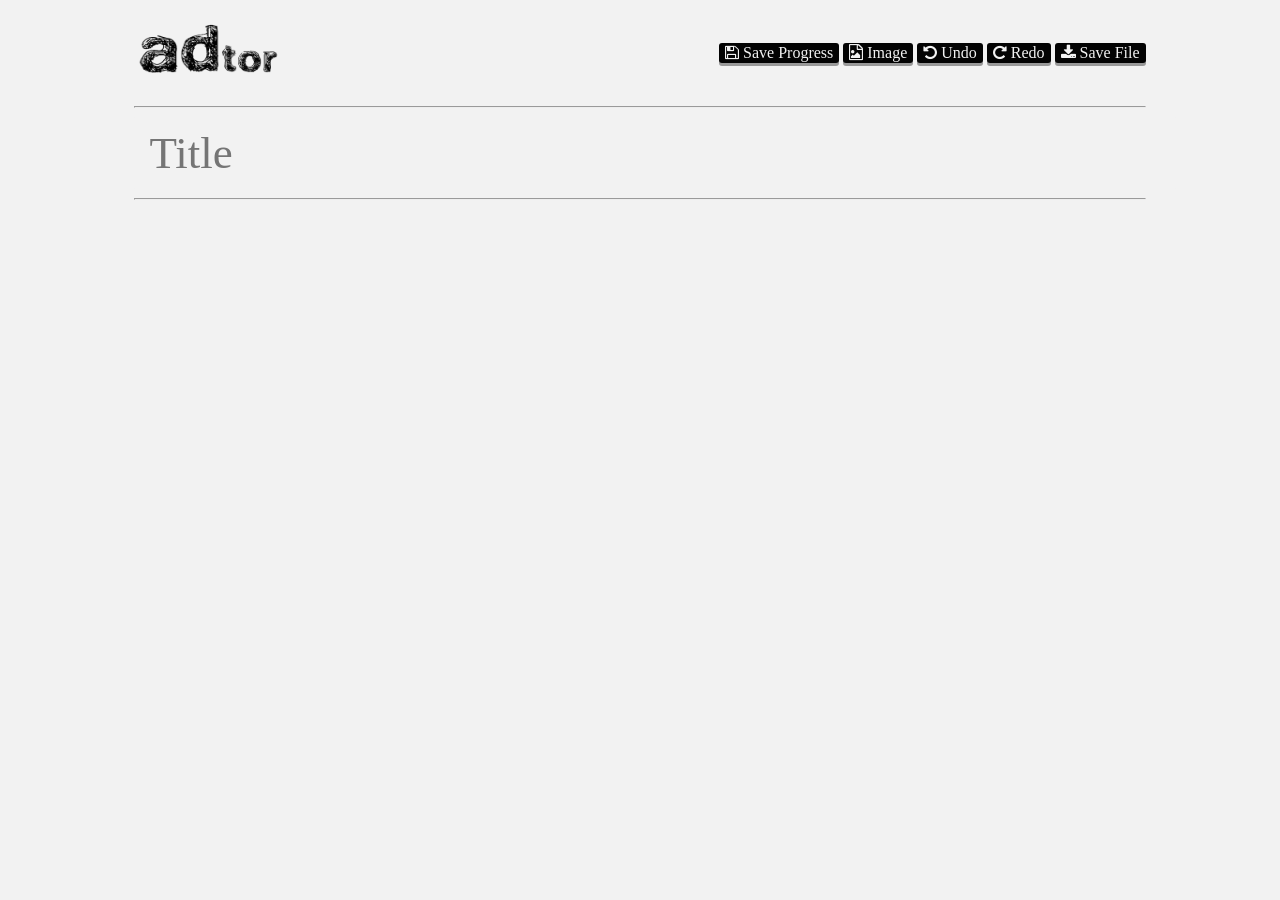
<file: ADtor/index.html>
<!DOCTYPE html>
<html>
  <head>
    <meta charset="utf-8">
    <title>ADtor.js</title>
    <link rel="stylesheet" href="./adtor.css">
    <link rel="stylesheet" href="https://maxcdn.bootstrapcdn.com/font-awesome/4.7.0/css/font-awesome.min.css">
    <link href="https://fonts.googleapis.com/css?family=Slabo+27px" rel="stylesheet">
  </head>
  <body>
    <div class="header group">
      <div class="logo lefter">
        <img src="./adtorlogo.png" alt="">
      </div>
      <div class="buttons righter">
        <button type="button" name="button" onclick="saveData();"><i class="fa fa-floppy-o" aria-hidden="true"> Save Progress</i></button>
        <button type="button" name="image" onclick="getImage();"><i class="fa fa-file-image-o" aria-hidden="true"> Image</i></button>
        <button type="button" name='undo' id="undo"><i class="fa fa-undo" aria-hidden="true"> Undo</i></button>
        <button type="button" name="redo" id="redo"><i class="fa fa-repeat" aria-hidden="true"> Redo</i></button>
        <button type="button" name="savefile" id="filesave"><i class="fa fa-download" aria-hidden="true"> Save File</i></button>
      </div>
    </div>
    <div class="bdy" id="bdy">
      <hr>
      <div class="title">
        <input type="text" id="title" name="title" value="" placeholder="Title"><hr>
      </div>
    </div>



    <script type="text/javascript" src="adtor.js">

    </script>
  </body>
</html>
</file>
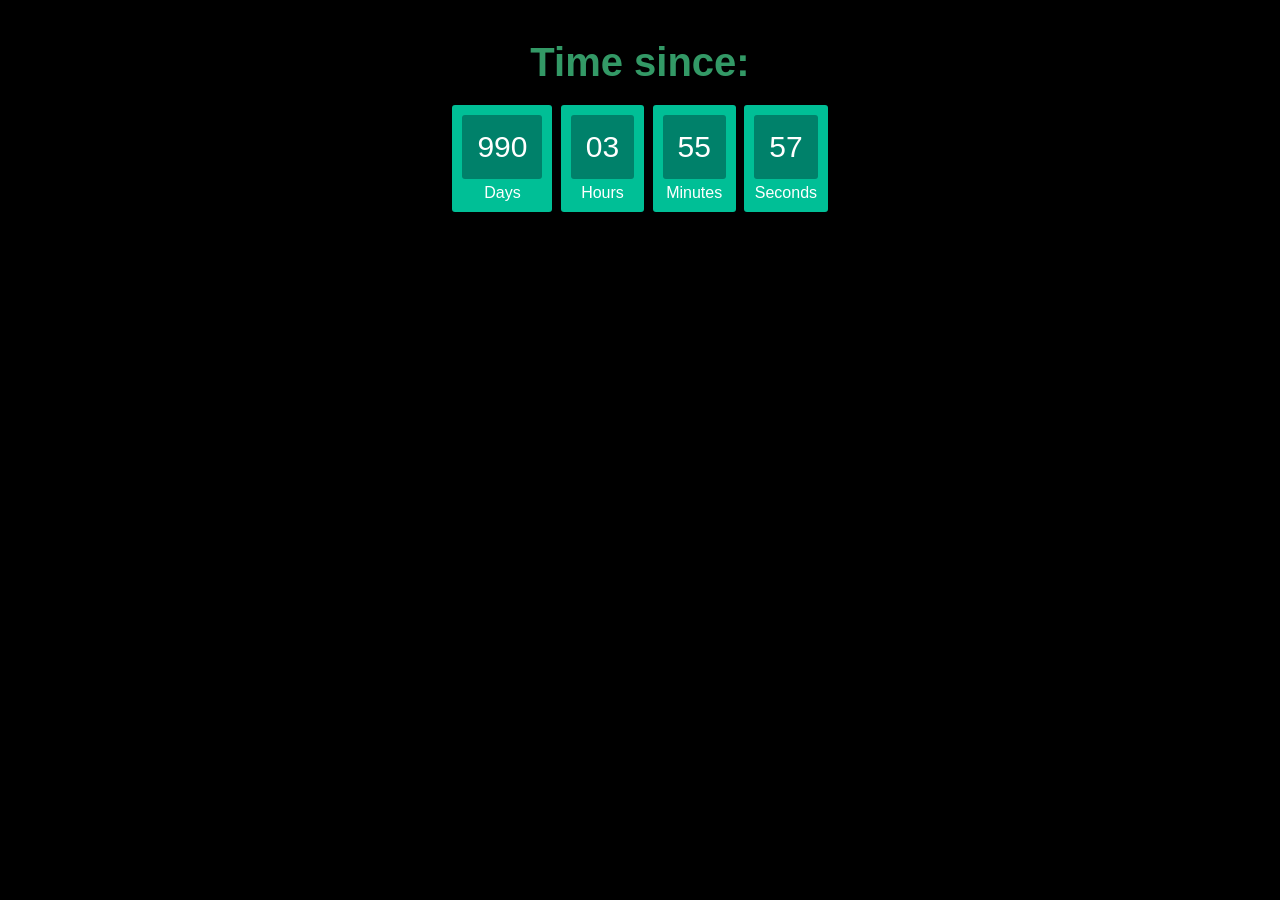
<file: countdown/index.html>
<!DOCTYPE html>
<html>
<head>
<title>Countup</title>
</head>
<link rel="stylesheet" type="text/css" href="index.css">
<body>

<h1><b><span id="title">Time since:</span></b></h1>
<div id="clockdiv">
  <div id="daysshow">
    <span class="days"></span>
    <div class="smalltext">Days</div>
  </div>
  <div id="hoursshow">
    <span class="hours"></span>
    <div class="smalltext">Hours</div>
  </div>
  <div id="minutesshow">
    <span class="minutes"></span>
    <div class="smalltext">Minutes</div>
  </div>
  <div id="secondsshow">
    <span class="seconds"></span>
    <div class="smalltext">Seconds</div>
  </div>
</div>

<!-- <h1><b><span id="message">Fast forward the clocks please! 😫 🆘 🆘</span></b></h1><br> -->
<!-- <div class="group">
  <div class="left predanuj">
      <ul>
        <li>Anuj's Predicted XI</li>
        <li>David De Gea</li>
        <li>Aaron Wan Bissaka</li>
        <li>Victor Lindelof</li>
        <li>Harry Maguire</li>
        <li>Luke Shaw</li>
        <li>Fred</li>
        <li>Paul Pogba</li>
        <li>Adrien Rabiot</li>
        <li>Bruno Fernandes</li>
        <li>Marcus Rashford</li>
        <li>Daniel James</li>
      </ul>
  </div>
  <div class="right predad">
    <ul>
      <li>AD's Predicted XI</li>
      <li>David De Gea</li>
      <li>Diogo Dalot</li>
      <li>Victor Lindelof</li>
      <li>Harry Maguire</li>
      <li>Luke Shaw</li>
      <li>Fred</li>
      <li>Paul Pogba</li>
      <li>Scott McTominay</li>
      <li>Jesse Lingard</li>
      <li>Marcus Rashford</li>
      <li>Daniel James</li>
    </ul>
  </div>
</div> -->
</body>
<script type="text/javascript" src="index.js"></script>
</html>
</file>
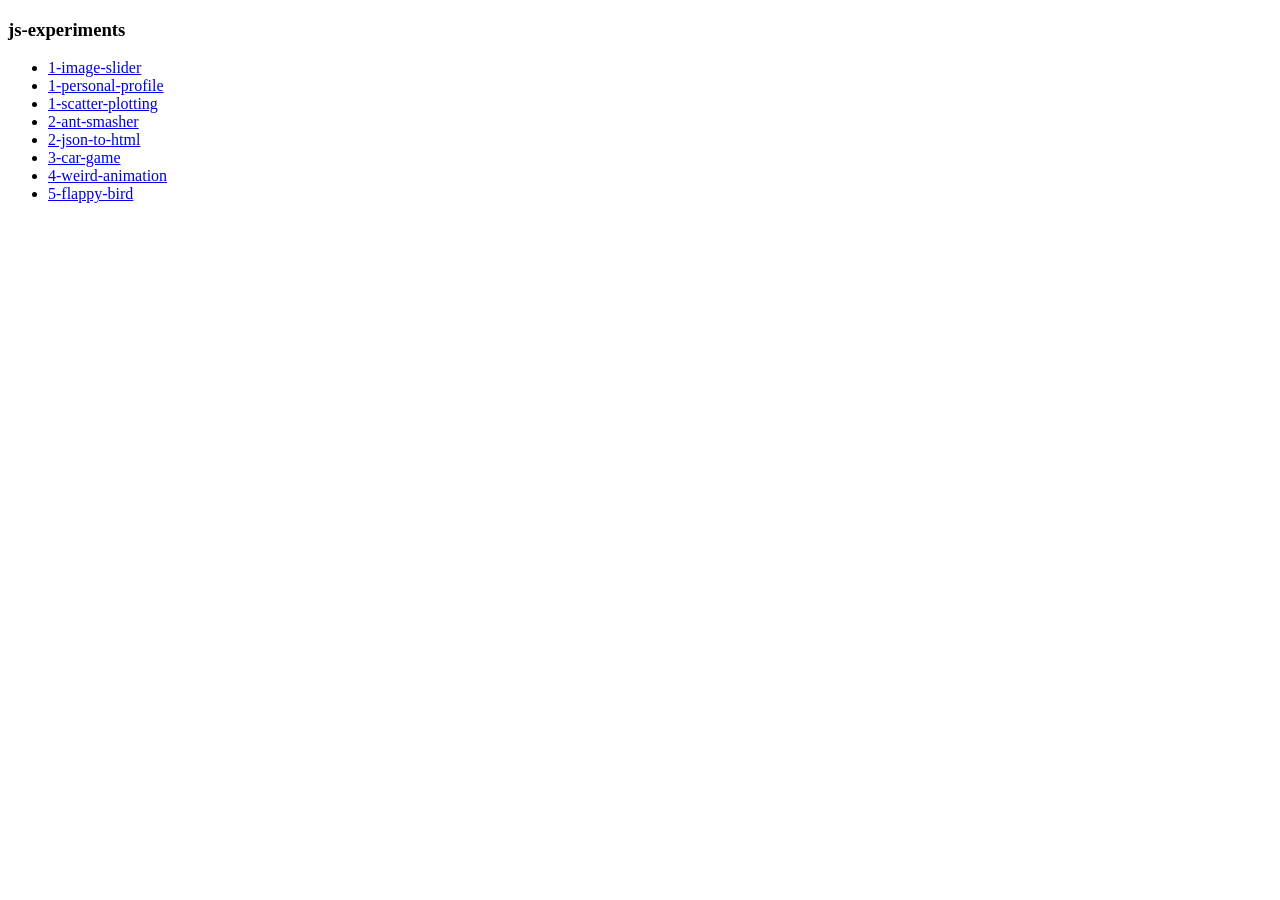
<file: js-experiments/index.html>
<!DOCTYPE html>
<html>
  <head>
    <meta charset="utf-8">
    <title>js-experiments</title>
  </head>
  <body>
    <h3>js-experiments</h3>
    <ul>
      <li>
        <a href="https://dahalad.github.io/js-experiments/1-image-slider/" target="_blank">1-image-slider</a>
      </li>
      <li>
        <a href="https://dahalad.github.io/js-experiments/1-personal-profile/" target="_blank">1-personal-profile</a>
      </li>
      <li>
        <a href="https://dahalad.github.io/js-experiments/1-scatter-plotting/" target="_blank">1-scatter-plotting</a>
      </li>
      <li>
        <a href="https://dahalad.github.io/js-experiments/2-ant-smasher/" target="_blank">2-ant-smasher</a>
      </li>
      <li>
        <a href="https://dahalad.github.io/js-experiments/2-json-to-html/" target="_blank">2-json-to-html</a>
      </li>
      <li>
        <a href="https://dahalad.github.io/js-experiments/3-car-game/" target="_blank">3-car-game</a>
      </li>
      <li>
        <a href="https://dahalad.github.io/js-experiments/4-weird-animation/" target="_blank">4-weird-animation</a>
      </li>
      <li>
        <a href="https://dahalad.github.io/js-experiments/5-flappy-bird/" target="_blank">5-flappy-bird</a>
      </li>
    </ul>
  </body>
</html>
</file>
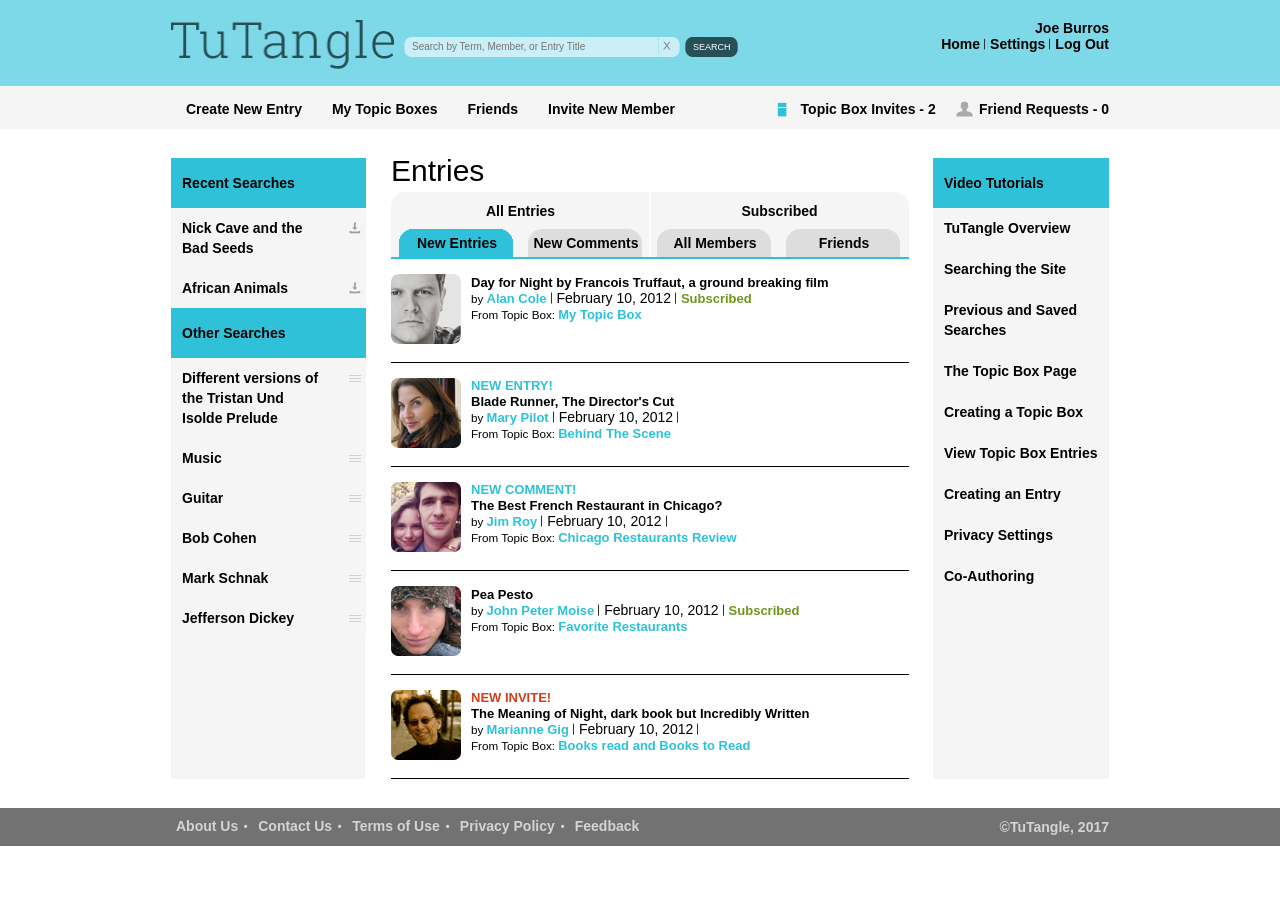
<file: html/assignment1/index.html>
<!DOCTYPE html>
<html>
<head>
	<meta charset="UTF-8">
	<link rel="stylesheet" type="text/css" href="css/reset.css">
	<link rel="stylesheet" type="text/css" href="css/layout.css">
	<link rel="stylesheet" type="text/css" href="css/style.css">
	<title>TuTangle</title>
</head>
<body>
	<!-- Page Wrapper -->
	<div class="page-wrapper">
		<div class="header">
			<!-- Header Top -->
			<div class="header-top">
				<div class="header-top-wrapper group">
					<!-- Logo and Search Area -->
					<div class="lefter">
						<img class="logo lefter" src="./images/logo.png" alt="" title="">
						<form class="forms lefter">
							<div class="search-input">
								<input type="text" placeholder="Search by Term, Member, or Entry Title">
								<span> <a href="#"><img src="images/close.png" alt="" title=""></a> </span>
							</div>
							<div class="search-button">
								<a href="#">SEARCH</a>
							</div>
						</form>
					</div>
					<!-- User Options Area -->
					<div class=" header-right righter">
						<div class="user-name">Joe Burros</div>
						<ul>
							<li><a href="#">Home</a></li>
							<li><a href="#">Settings</a></li>
							<li><a href="#">Log Out</a></li>
						</ul>
					</div>
				</div>
			</div>
			<!-- Header Bottom -->
			<div class="header-bottom">
				<div class="header-bottom-wrapper group">
					<div class="header-menu lefter">
						<ul>
							<li><a href="#">Create New Entry</a></li>
							<li><a href="#">My Topic Boxes</a></li>
							<li><a href="#">Friends</a></li>
							<li><a href="#">Invite New Member</a></li>
						</ul>
					</div>
					<div class="user-menu righter">
						<ul>
							<li><a href="#"><span class="tbi tbi-active">&nbsp;&nbsp;&nbsp;&nbsp;&nbsp;</span> Topic Box Invites - <span class="tbi-number">2</span></a></li>
							<li><a href="#"><span class="fr">&nbsp;&nbsp;&nbsp;&nbsp;&nbsp;</span> Friend Requests - <span class="fr-number">0</span></a></li>
						</ul>
					</div>
				</div>
			</div>
		</div>

		<!-- Body/Main Content -->

		<div class="main-content">
			<div class="col3-layout group">
				<!-- Leftmost Column -->
				<div class="leftmost-col lefter">
					<!-- Recent Searches Block -->
					<div class="block">
						<div class="block-title">Recent Searches</div>
						<ul>
							<li class="group">
								<span class="block-item lefter"><a href="#">Nick Cave and the Bad Seeds</a></span>
								<span class="download righter"><a href="#">&nbsp;&nbsp;</a></span>
							</li>
							<li class="group">
								<span class="block-item lefter">
									<a href="#">African Animals</a>
								</span>
								<span class="download righter">
									<a href="#">&nbsp;&nbsp;</a>
								</span>
							</li>
						</ul>
					</div>
					<!-- Other Searches Block -->
					<div class="block">
						<div class="block-title">Other Searches</div>
						<ul>
							<li class="group">
								<span class="block-item lefter">
									<a href="#">Different versions of the Tristan Und Isolde Prelude</a>
								</span>
								<span class="burger righter">
									<a href="#">&nbsp;&nbsp;</a>
								</span>
							</li>
							<li class="group">
								<span class="block-item lefter">
									<a href="#">Music</a>
								</span>
								<span class="burger righter">
									<a href="#">&nbsp;&nbsp;</a>
								</span>
							</li>
							<li class="group">
								<span class="block-item lefter">
									<a href="#">Guitar</a>
								</span>
								<span class="burger righter">
									<a href="#">&nbsp;&nbsp;</a>
								</span>
							</li>
							<li class="group">
								<span class="block-item lefter">
									<a href="#">Bob Cohen</a>
								</span>
								<span class="burger righter">
									<a href="#">&nbsp;&nbsp;</a>
								</span>
							</li>
							<li class="group">
								<span class="block-item lefter">
									<a href="#">Mark Schnak</a>
								</span>
								<span class="burger righter">
									<a href="#">&nbsp;&nbsp;</a>
								</span>
							</li>
							<li class="group">
								<span class="block-item lefter">
									<a href="#">Jefferson Dickey</a>
								</span>
								<span class="burger righter">
									<a href="#">&nbsp;&nbsp;</a>
								</span>
							</li>
						</ul>
					</div>
				</div>

				<!-- Middle Column and Rightmost Columns -->
				<div class="middleright-col-wrapper righter">
					<!-- Middle Column -->
					<div class="middle-col lefter">
						<div class="entries-heading">Entries</div>
						<!-- Tabs Menu Headers -->
						<div class="entries-tabs">
							<div class="tab group">
								<span class="tab-title lefter">
									All Entries
								</span>
								<span class="tab-title righter">
									Subscribed
								</span>
							</div>
							<div class="tab-menu">
								<ul>
									<li class="tab-menu-active"><a href="#">New Entries</a></li>
									<li><a href="#">New Comments</a></li>
									<li><a href="#">All Members</a></li>
									<li><a href="#">Friends</a></li>
								</ul>
							</div>
						</div>

						<!-- Entry Lists -->
						<div class="entry group">
							<div class="photo lefter">
								<img src="./images/entry-list1.png" alt="" title="">
							</div>
							<ul class="lefter">
								<li><span class="tag"></span></li>
								<li><span class="invite"></span></li>
								<li><h2><a href="#">Day for Night by Francois Truffaut, a ground breaking film</a></h2></li>
								<li>
									<ul class="group">
										<li>by <span class="user"><a href="#">Alan Cole</a></span></li>
										<li><span class="date">February 10, 2012</span></li>
										<li><span class="subscribed"><a href="#">Subscribed</a></span></li>
									</ul>
								</li>
								<li>From Topic Box: <span class="topic-box"><a href="#">My Topic Box</a></span></li>
							</ul>
						</div>
						<div class="entry group">
							<div class="photo lefter">
								<img src="./images/entry-list2.png" alt="" title="">
							</div>
							<ul class="lefter">
								<li><span class="tag">NEW ENTRY!</span></li>
								<li><span class="invite"></span></li>
								<li><h2><a href="#">Blade Runner, The Director's Cut</a></h2></li>
								<li>
									<ul class="group">
										<li>by <span class="user"><a href="#">Mary Pilot</a></span></li>
										<li><span class="date">February 10, 2012</span></li>
										<li><span class="subscribed"><a href="#"></a></span></li>
									</ul>
								</li>
								<li>From Topic Box: <span class="topic-box"><a href="#">Behind The Scene</a></span></li>
							</ul>
						</div>
						<div class="entry group">
							<div class="photo lefter">
								<img src="./images/entry-list3.png" alt="" title="">
							</div>
							<ul class="lefter">
								<li><span class="tag">NEW COMMENT!</span></li>
								<li><span class="invite"></span></li>
								<li><h2><a href="#">The Best French Restaurant in Chicago?</a></h2></li>
								<li class="group">
									<ul class="group">
										<li>by <span class="user"><a href="#">Jim Roy</a></span></li>
										<li><span class="date">February 10, 2012</span></li>
										<li><span class="subscribed"><a href="#"></a></span></li>
									</ul>
								</li>
								<li>From Topic Box: <span class="topic-box"><a href="#">Chicago Restaurants Review</a></span></li>
							</ul>
						</div>
						<div class="entry group">
							<div class="photo lefter">
								<img src="./images/entry-list5.png" alt="" title="">
							</div>
							<ul class="lefter">
								<li><span class="tag"></span></li>
								<li><span class="invite"></span></li>
								<li><h2><a href="#">Pea Pesto</a></h2></li>
								<li>
									<ul class="group">
										<li>by <span class="user"><a href="#">John Peter Moise</a></span></li>
										<li><span class="date">February 10, 2012</span></li>
										<li><span class="subscribed"><a href="#">Subscribed</a></span></li>
									</ul>
								</li>
								<li>From Topic Box: <span class="topic-box"><a href="#">Favorite Restaurants</a></span></li>
							</ul>
						</div>
						<div class="entry group">
							<div class="photo lefter">
								<img src="./images/entry-list4.png" alt="" title="">
							</div>
							<ul class="lefter">
								<li><span class="tag"></span></li>
								<li><span class="invite">NEW INVITE!</span></li>
								<li><h2><a href="#">The Meaning of Night, dark book but Incredibly Written</a></h2></li>
								<li>
									<ul class="group">
										<li>by <span class="user"><a href="#">Marianne Gig</a></span></li>
										<li><span class="date">February 10, 2012</span></li>
										<li><span class="subscribed"><a href="#"></a></span></li>
									</ul>
								</li>
								<li>From Topic Box: <span class="topic-box"><a href="#">Books read and Books to Read</a></span></li>
							</ul>
						</div>
					</div>

					<!-- Rightmost Colums -->
					<div class="rightmost-col righter">
						<div class="rblock">
							<div class="rblock-title">Video Tutorials</div>
							<ul>
								<li><span class="rblock-item"><a href="#">TuTangle Overview</a></span></li>
								<li><span class="rblock-item"><a href="#">Searching the Site</a></span></li>
								<li><span class="rblock-item"><a href="#">Previous and Saved Searches</a></span></li>
								<li><span class="rblock-item"><a href="#">The Topic Box Page</a></span></li>
								<li><span class="rblock-item"><a href="#">Creating a Topic Box</a></span></li>
								<li><span class="rblock-item"><a href="#">View Topic Box Entries</a></span></li>
								<li><span class="rblock-item"><a href="#">Creating an Entry</a></span></li>
								<li><span class="rblock-item"><a href="#">Privacy Settings</a></span></li>
								<li><span class="rblock-item"><a href="#">Co-Authoring</a></span></li>
							</ul>
						</div>
					</div>
				</div>
			</div>
		</div>

		<!-- Footer Content -->
		<div class="footer">
			<div class="footer-wrapper group">
				<ul class="lefter">
					<li><a href="#">About Us</a></li>
					<li><a href="#">Contact Us</a></li>
					<li><a href="#">Terms of Use</a></li>
					<li><a href="#">Privacy Policy</a></li>
					<li><a href="#">Feedback</a></li>
				</ul>
				<span class="copyright righter">&copy;TuTangle, 2017</span>
			</div>
		</div>
	</div>
</body>
</html>
</file>
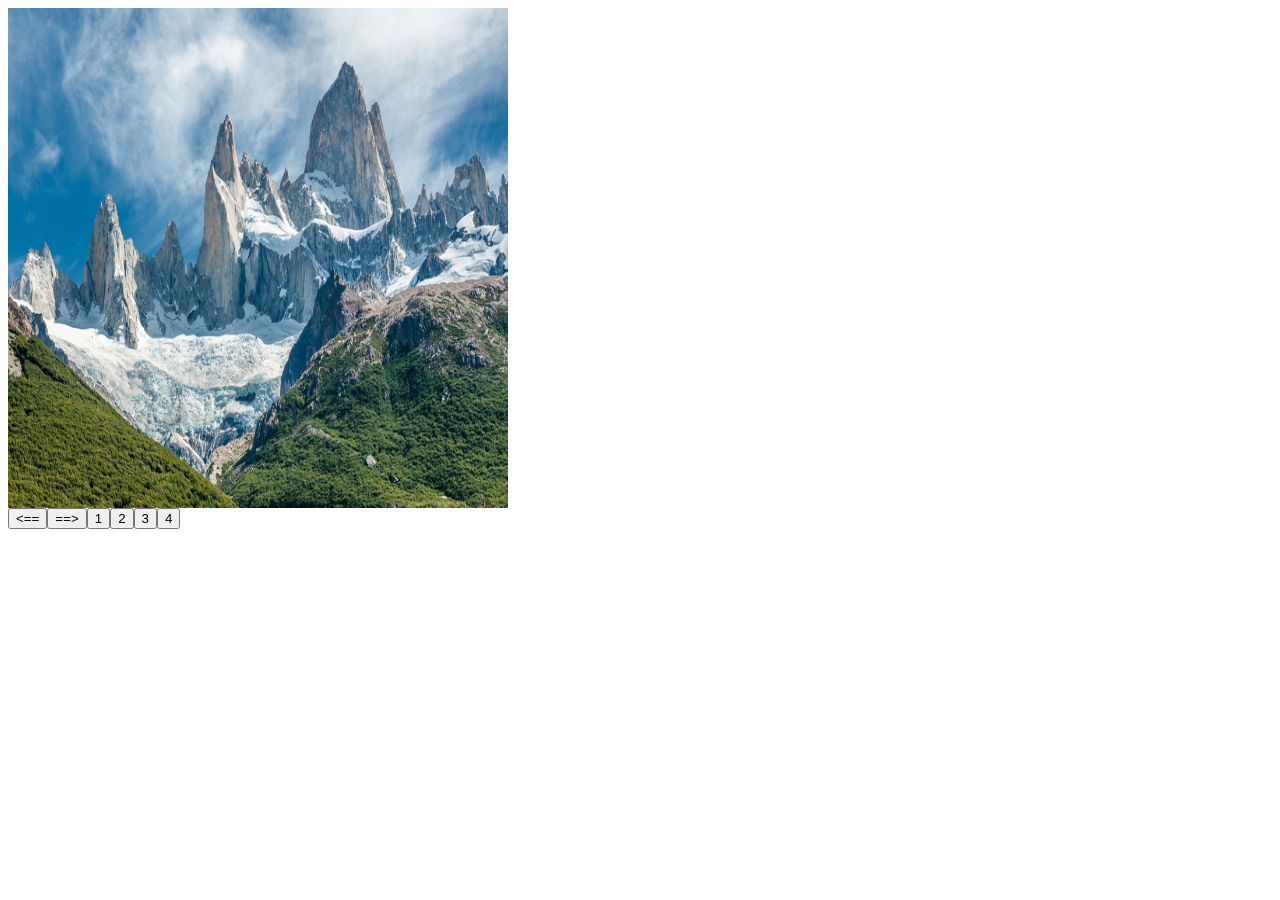
<file: js-experiments/1-image-slider/index.html>
<html>
  <head>
    <meta charset="utf-8">
    <title>1-image-slider</title>
  </head>
  <body>
    <div class="" id="main-wrapper">

    </div>
    <script type="text/javascript" src="1-image-slider.js"></script>
  </body>
</html>
</file>
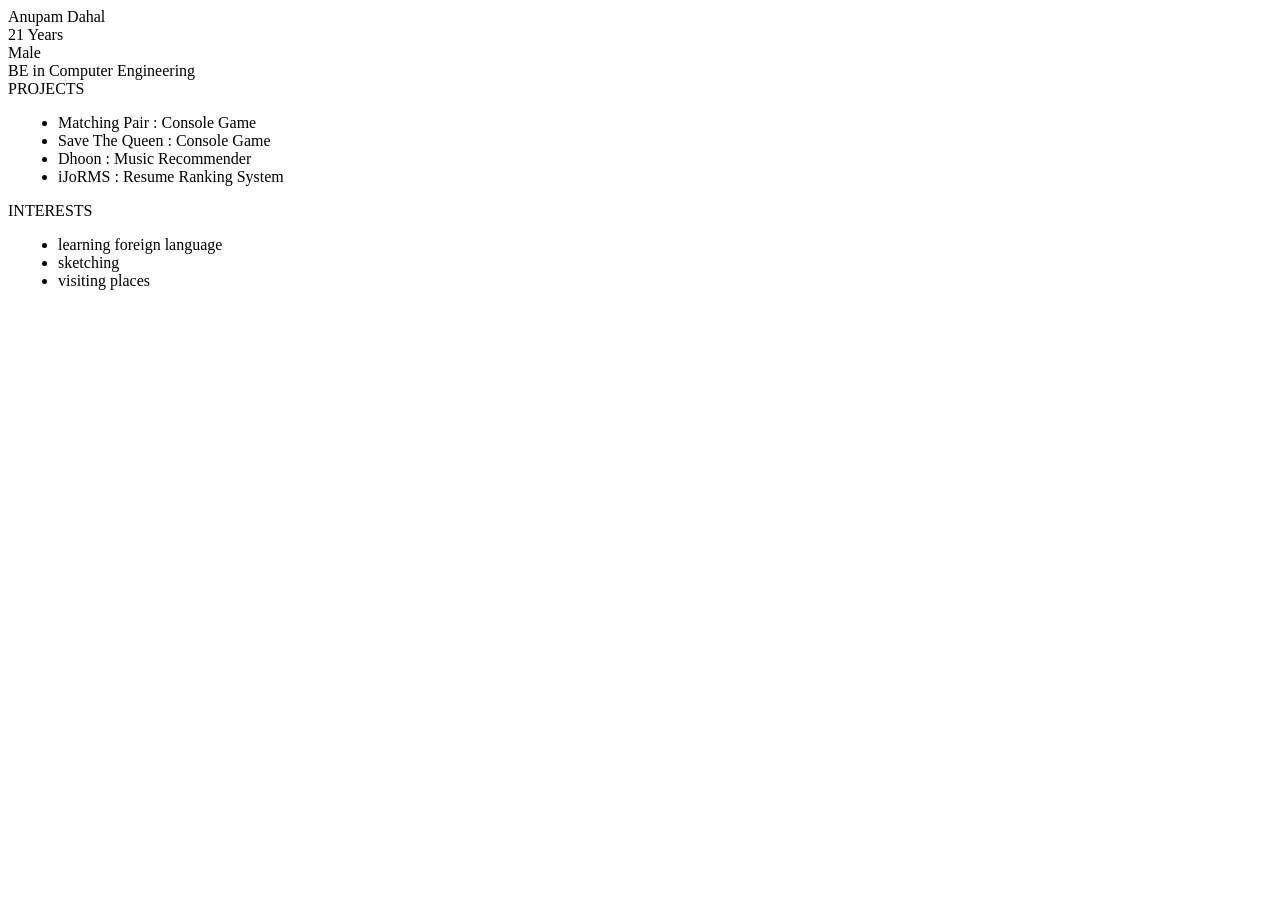
<file: js-experiments/1-personal-profile/index.html>
<!DOCTYPE html>
<html>
  <head>
    <meta charset="utf-8">
    <title>1-personal-profile</title>
  </head>
  <body>
    <div class="" id="main-wrapper">

    </div>
    <script type="text/javascript" src="1-personal-profile.js"></script>
  </body>
</html>
</file>
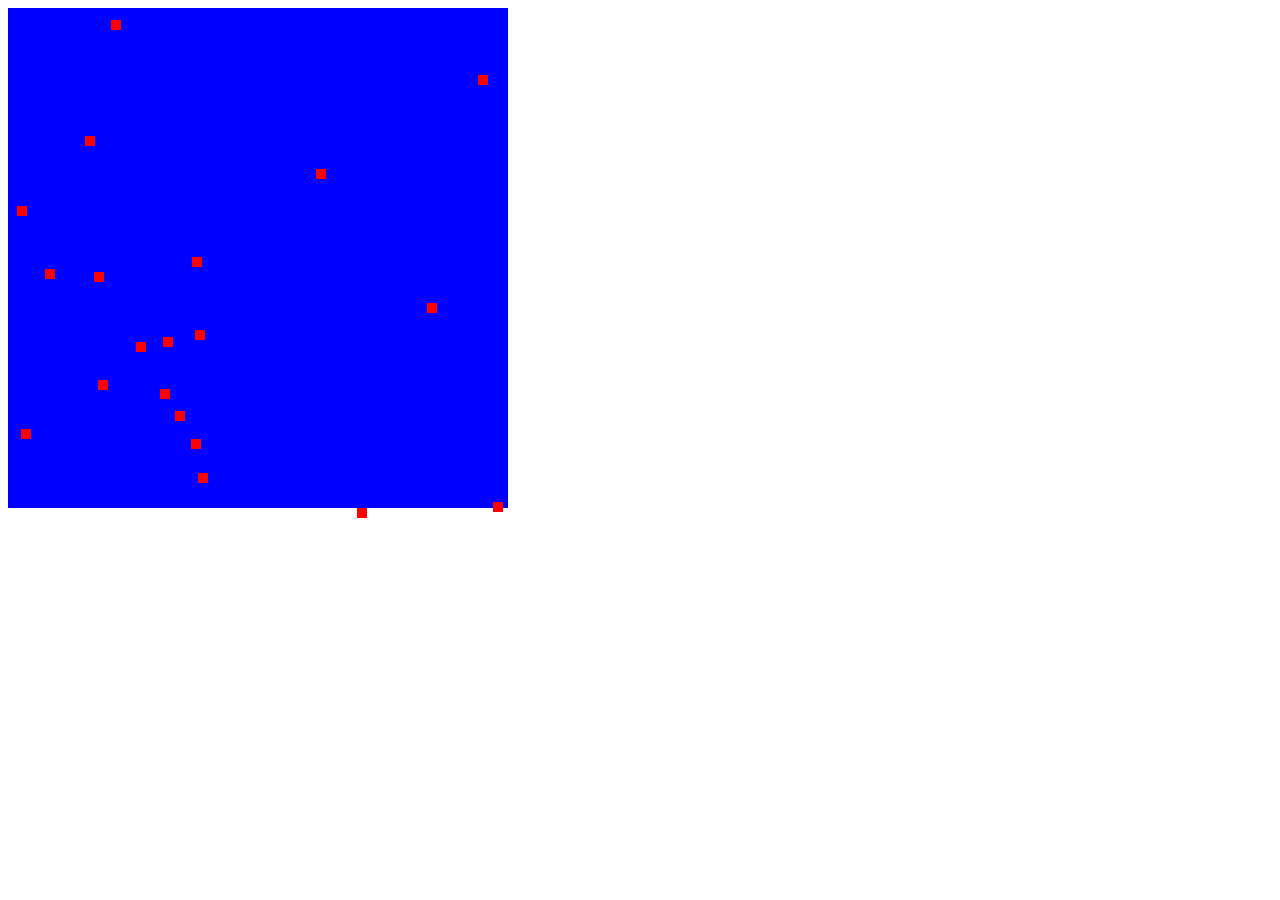
<file: js-experiments/1-scatter-plotting/index.html>
<!DOCTYPE html>
<html>
  <head>
    <meta charset="utf-8">
    <title>1-scatter-plotting</title>
  </head>
  <body>
    <div class="" id="main-wrapper">

    </div>
    <script type="text/javascript" src="1-scatter-plotting.js"></script>
  </body>
</html>
</file>
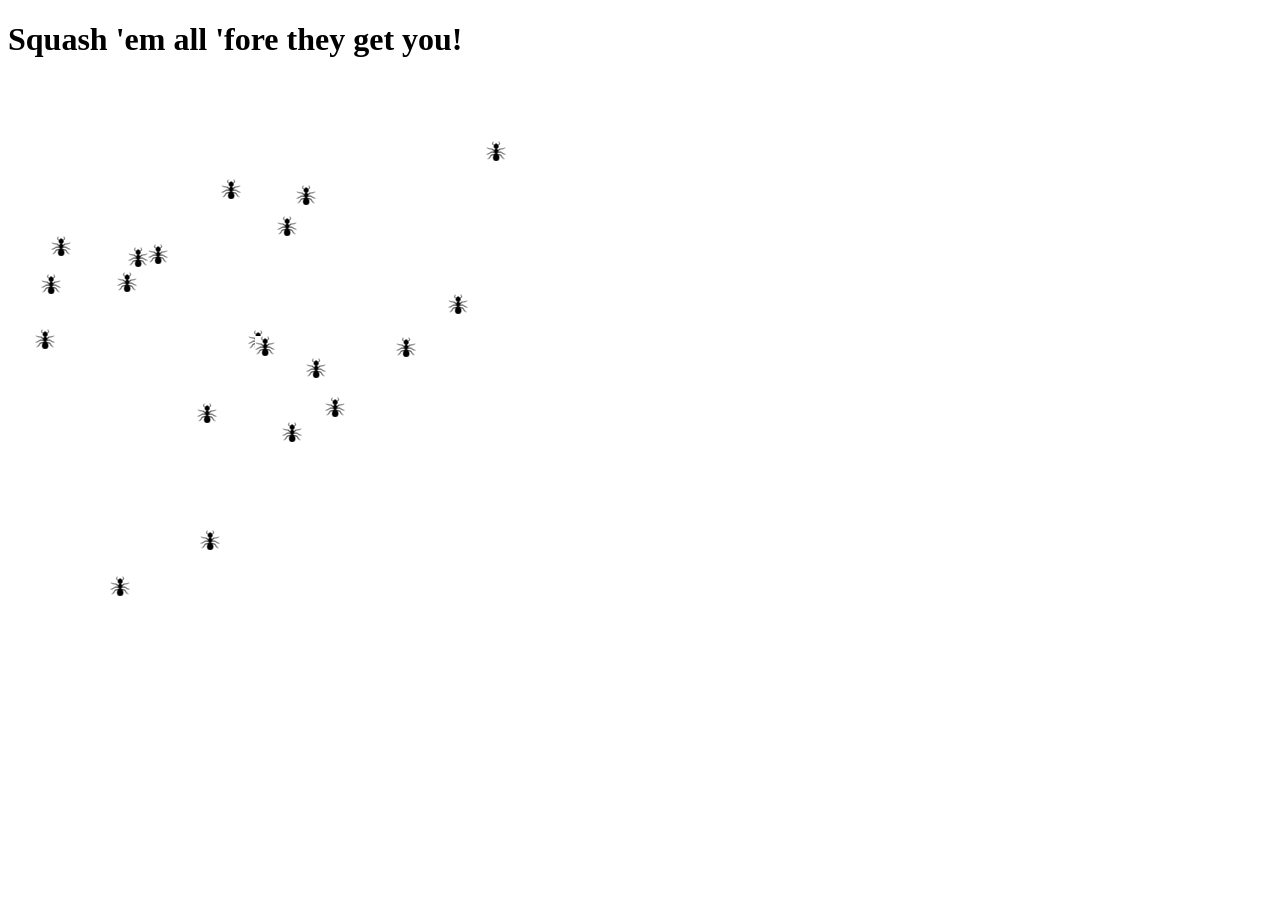
<file: js-experiments/2-ant-smasher/index.html>
<!DOCTYPE html>
<html>
  <head>
    <meta charset="utf-8">
    <title>1-scatter-plotting</title>
  </head>
  <body>
    <div class="" id="main-wrapper">

    </div>
    <script type="text/javascript" src="ant.js"></script>
  </body>
</html>
</file>
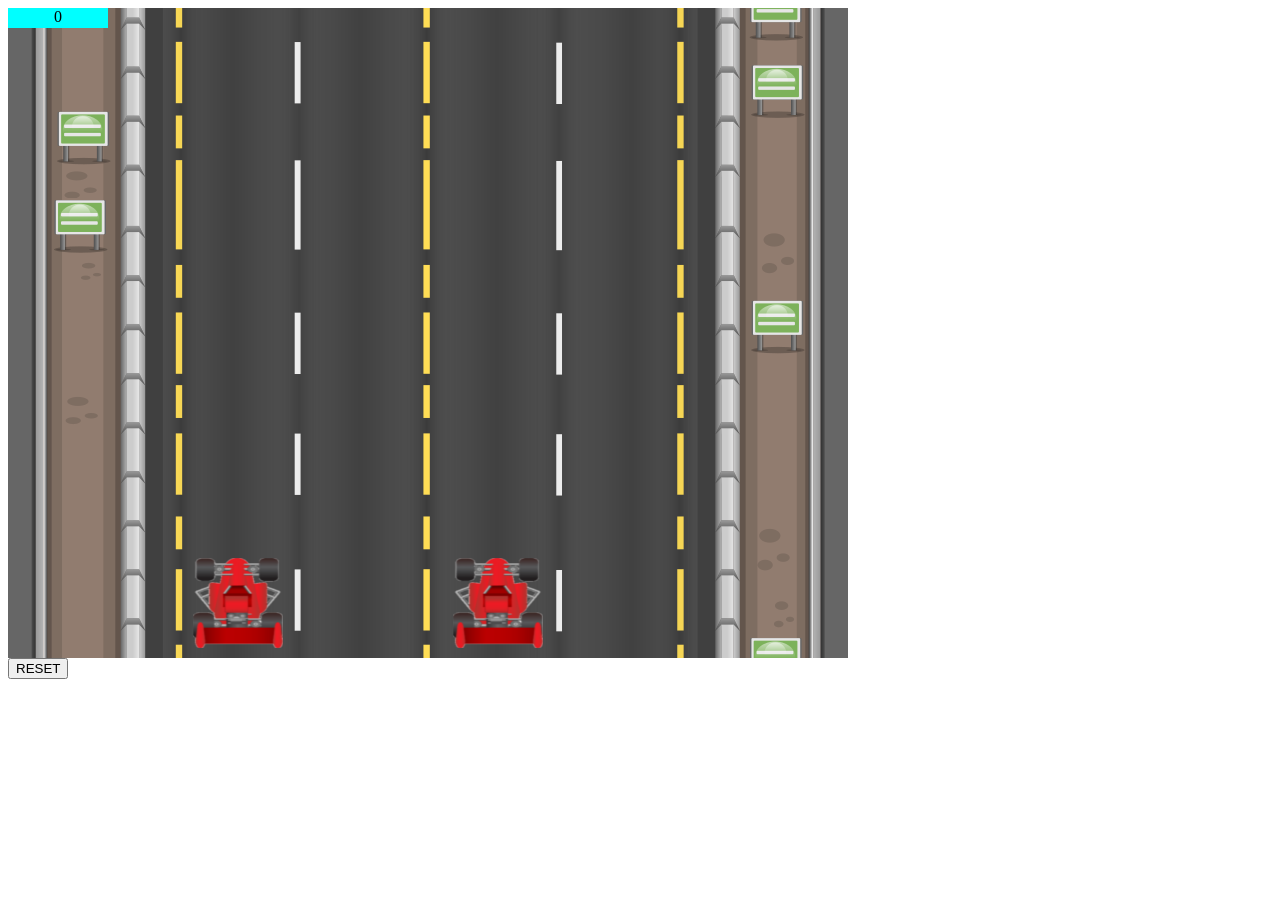
<file: js-experiments/3-car-game/index.html>
<!DOCTYPE html>
<html>
  <head>
    <meta charset="utf-8">
    <title>Car Game</title>
  </head>
  <body>
    <div class="" id="main-wrapper">

    </div>
    <script type="text/javascript" src="cargame.js"></script>
  </body>
</html>
</file>
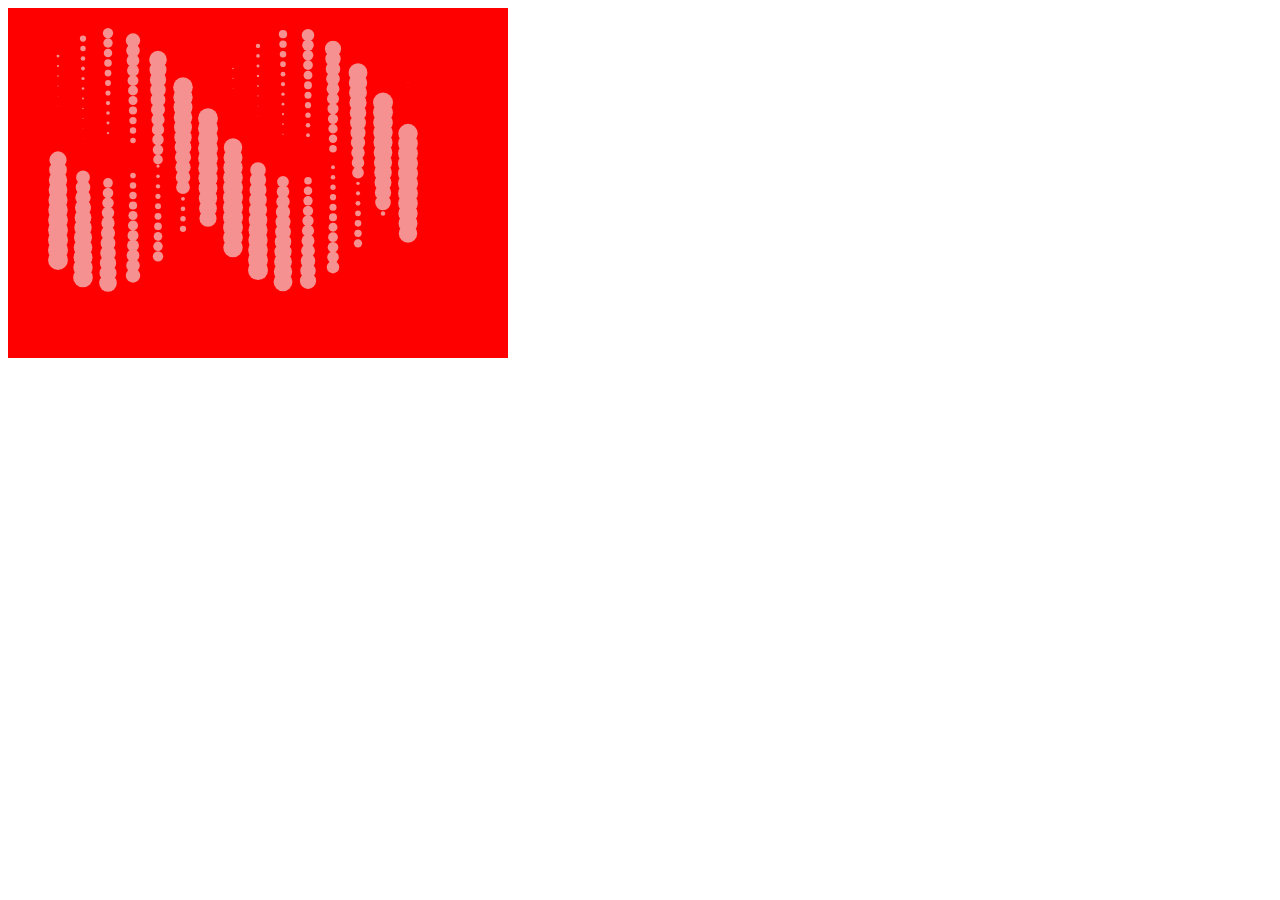
<file: js-experiments/4-weird-animation/index.html>
<!DOCTYPE html>
<html>
  <head>
    <meta charset="utf-8">
    <title>Animation</title>
  </head>
  <body>
    <canvas id="myCanvas" width="500" height="350"></canvas>
    <script type="text/javascript" src="./canvas.js"></script>
  </body>
</html>
</file>
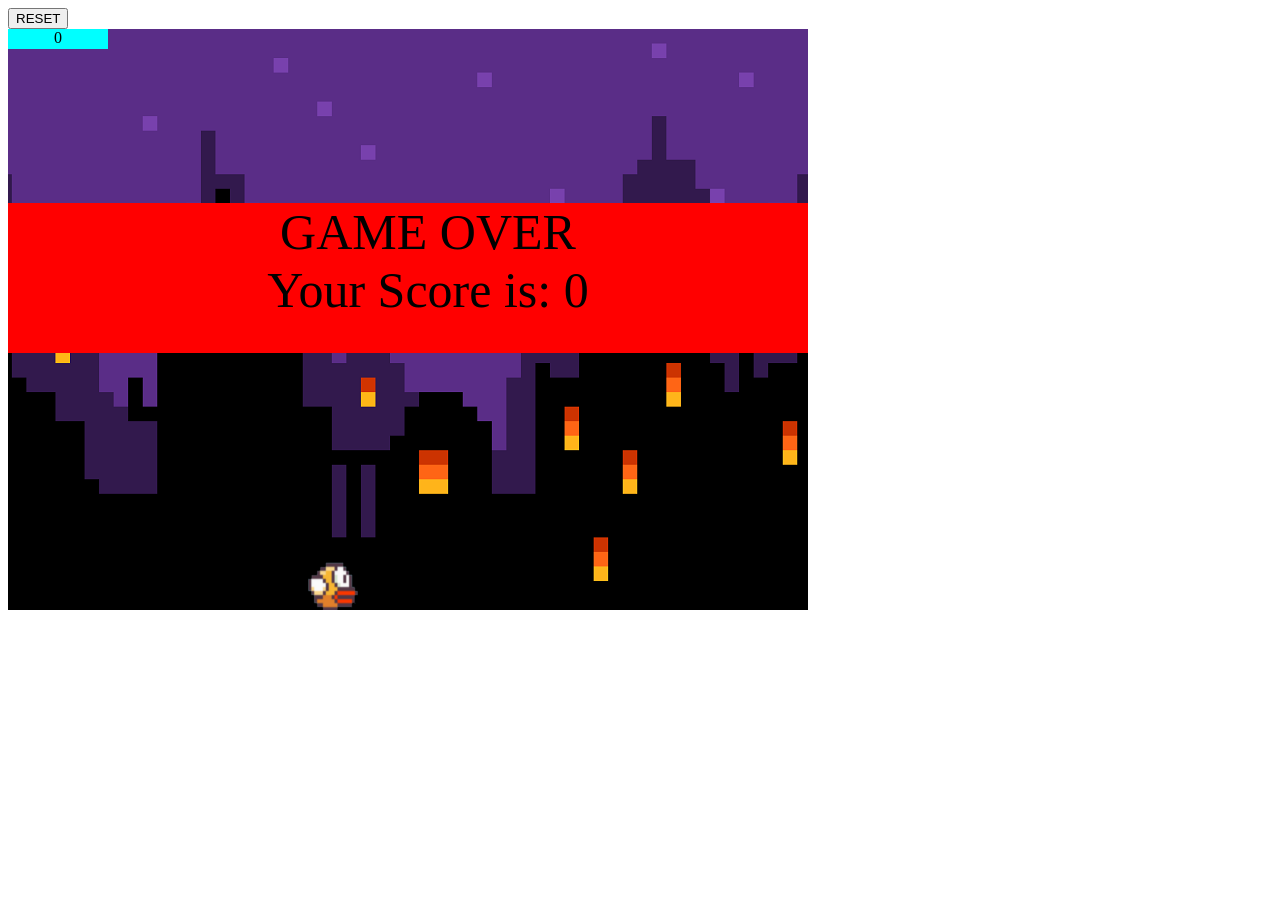
<file: js-experiments/5-flappy-bird/index.html>
<!DOCTYPE html>
<html>
  <head>
    <meta charset="utf-8">
    <title>Flappy</title>
  </head>
  <body>
    <div class="" id="main-wrapper">

    </div>
    <script type="text/javascript" src="flappy.js">

    </script>
  </body>
</html>
</file>
<file: ADtor/adtor.css>
body {
  background: #f2f2f2;
}

.header {
  width: 80%;
  margin: 0 auto;
}

code {
  background: #546e7a;
  border-radius: 3px;
  padding: 2px 10px;
  color: #030303;
  border: 1px solid #000000;
  margin: 0px 2px;
}

.logo img {
  width: 150px;
  height: 80px;
}

.bdy {
  max-width: 80%;
  margin: 0 auto;
}

.title {
  background: #f2f2f2;
  width: 100%;
}

.title input {
  background: #f2f2f2;
  height: 70px;
  outline: none;
  border: none;
  border-radius: 3px;
  color: #000000;
  font-family: 'Abril Fatface', cursive;
  font-size: 45px;
  width: 100%;
  padding: 2px 15px;
}

a {
  color: #000000;
}

.story {
  width: 100%;
  margin: 5px 0;
  padding: 15px;
  background: #f2f2f2;
  height: 50px;
  font-size: 27px;
  font-family: 'Slabo 27px', serif;
  line-height: 2em;
}

img {
  display: block;
  margin: 5px auto;
}

blockquote {
  border-left: black 3px solid;
  padding-left: 16px;
  margin-left: 16px;
  line-height: 1.5em;
  font-style: italic;
  display: inline-block;
  -webkit-margin-before: 0px;
  -webkit-margin-end: 0px;
  -webkit-margin-after: 0px;
  -webkit-margin-start: 0px;
}

.bold {
  font-weight: bold;
}

.italic {
  font-style: italic;
}

.group {
  clear: both;
  display: table;
  content: '';
}

.lefter {
  float: left;
}

.righter {
  float: right;
}

.buttons {
  margin: 35px 0px 25px 0px;
}

.buttons button {
  font-size: 16px;
  cursor: pointer;
  text-align: center;
  text-decoration: none;
  outline: none;
  color: #f2f2f2;
  background-color: #030303;
  border: none;
  border-radius: 3px;
  box-shadow: 0 3px #999;
}

.buttons button:hover {
  background-color: #090909;
}

.buttons button:active {
  background-color: #020202;
  box-shadow: 0 3px #666;
  transform: translateY(4px);
}

div:hover, div:active, div:focus {
  outline: none;
}

.toolbar-wrap {
  display: block;
}

.toolbar-wrap button {
  border: none;
  color: #f2f2f2;
  background: #191717;
  display: inline-block;
  cursor: pointer;
  float: left;
  padding: 10px 20px;
}

.toolbar-wrap button:first-child {
  border-radius: 5px 0px 0px 5px;
}

.toolbar-wrap button:last-child {
  border-radius: 0px 5px 5px 0px;
}

.toolbar-wrap button:hover {
  background: #000000;
}

.prompter[placeholder]:empty:before {
  content: attr(placeholder);
}
</file>
<file: countdown/index.css>
body{
	text-align: center;
	background: #000000;
  font-family: sans-serif;
  font-weight: 100;
}

h1{
  color: #396;
  font-weight: 100;
  font-size: 40px;
  margin: 40px 0px 20px;
}

#clockdiv{
	font-family: sans-serif;
	color: #fff;
	display: inline-block;
	font-weight: 100;
	text-align: center;
	font-size: 30px;
}

#clockdiv > div{
	padding: 10px;
	border-radius: 3px;
	background: #00BF96;
	display: inline-block;
}

#clockdiv div > span{
	padding: 15px;
	border-radius: 3px;
	background: #00816A;
	display: inline-block;
}

.smalltext{
	padding-top: 5px;
	font-size: 16px;
}

.desc{
	background: #ffffff;
}

.right{
	float: right;
}

.left{
	float: left;
}

ul li{
	color: #00BF96;
	font-size: small;
	font-weight: bold;
	list-style-type: ''
}

.names{
	color: #00BF96;
	font-size: small;
	font-weight: bold;
}

.predad{
	text-align: left;
	width: 50%;
}

.predanuj{
	text-align: right;
	width: 50%;
}
li:first-child{
	font-style: oblique;
	text-decoration: underline;
}
</file>
<file: html/assignment1/css/layout.css>
.header {
	width: 100%;
}

.header-top {
	width: 100%;
	background-color: #7dd9e8;
}

.header-top-wrapper {
	width: 938px;
	margin: 0 auto;
	padding: 20px 0px 16px 0px;
}

.header-bottom {
	width: 100%;
	background-color: #f5f5f5;
}

.header-bottom-wrapper {
	width: 938px;
	margin: 0 auto;
	padding: 15px 0px 12px 0px;
}

.main-content {
	width: 100%;
}

.col3-layout {
	width: 938px;
	margin: 29px auto;
	background-image: url("../images/repeatbg.png");
	background-repeat: repeat-y;
}

.leftmost-col {
	width: 195px;
	background-color: #f5f5f5;
}

.middleright-col-wrapper {
	width: 718px;
	padding: 0px 0px 0px 24px;
}

.middle-col {
	width: 518px;
	padding-right: 24px;
}

.rightmost-col {
	width: 176px;
	background-color: #f5f5f5;
}

.footer {
	width: 100%;
	background-color: #727272;
}

.footer-wrapper {
	width: 938px;
	margin: 0 auto;
}

.footer-wrapper {
	width: 938px;
	margin: 0 auto;
}

/*@media only screen and (max-width: 500px) {


	.header-top-wrapper{
		width: 100%;
		padding: 3px;
	}

	.header-bottom-wrapper {
		width: 100%;
		padding: 3px;
	}

	.col3-layout {
		width: 100%;
	}

	.leftmost-col {
		width: 100%;
		display: none;
	}

	.middleright-col-wrapper {
		width: 100%;
	}

	.middle-col {
		width: 100%;
	}

	.rightmost-col {
		margin-top: 10px;
		width: 100%;
	}

	.footer-wrapper {
		width: 100%;
		padding: 3px;
	}
}*/
</file>
<file: html/assignment1/css/style.css>
.logo {
	width: 223px;
}

.forms {
	color: #000;
	padding: 17px 0px 9px 10px;
}

.search-wrapper{
	width: 336px;
	float: left;
	padding: 20px 24px 9px 24px;
}

.search-input{
	background: url(../images/searchbarbg.png) no-repeat; 
	width: 276px;
	padding: 0px 0px 4px 0px;
	float: left;
}

.search-input input{
	width: 239px; 
	background-color: transparent; 
	color: #000;
	border: none;
	font-size: 10px;
	padding: 3px 8px;
}

.search-input input:focus{
	outline: none;
}

.search-button{
	background: url(../images/search-button.png) no-repeat;
	width: 53px;
	padding: 0px 0px 4px 9px;
	background-position: bottom;
	float: left;
}

.search-button a{
	color: white; 
	padding: 6px 4px;
	font-size: 9px;
	cursor: default;
}

.header-top-wrapper .header-right ul li {
	width: auto;
	float: left;
	padding: 0 5px;
	background-image: url("../images/pipebg.png");
	background-position: right center;
	background-repeat: no-repeat;
	font-weight: bold;
}

.header-top-wrapper .header-right ul li:last-child {
	background: none;
	padding-right: 0px;
}

.user-name {
	width: auto;
	text-align: right;
	font-weight: bold;
}

.header-menu ul li {
	width: auto;
	float: left;
	padding: 0 15px;
	font-weight: bold;
}

.user-menu ul li {
	width: auto;
	float: left;
	padding-left: 5px;
	font-weight: bold;
}

.user-menu ul li a {
	padding: 0px 0px 0px 15px;
}

.user-menu ul li a .tbi {
	background-image: url("../images/topicboxicongrey.png");
	background-position: left center;
	background-repeat: no-repeat;
}

.user-menu ul li a .tbi-active {
	background-image: url("../images/topicboxiconcolor.png");
	background-position: left center;
	background-repeat: no-repeat;
}

.user-menu ul li a .fr {
	background-image: url("../images/friendgrey.png");
	background-position: left center;
	background-repeat: no-repeat;
}

.user-menu ul li a .fr-active {
	background-image: url("../images/friendcolor.png");
	background-position: left center;
	background-repeat: no-repeat;
}

.block {
	width: 100%;
	line-height: 20px;
	font-weight: bold;
}

.block-title {
	width: 170px;
	line-height: 20px;
	padding: 15px 14px 15px 11px;
	background-color: #2fc1d8;
	font-weight: bold;
}

.block ul li {
	width: 100%;
}

.block ul li:hover {
	background: white;
}

.block ul li:hover .download {
	background-image: url("../images/downloadiconwhite.png");
}

.block ul li:hover .burger {
	background-image: url("../images/burgericonwhite.png");
}

.block-item {
	width: 146px;	
	margin: 5px 0px 5px 0px;
	padding: 5px 14px 5px 11px;
}

.download {
	width: 9px;
	margin: 5px 5px;
	padding: 5px 2px;
	background-image: url("../images/downloadicon.png");
	background-position: right center;
	background-repeat: no-repeat;
}

.burger {
	width: 9px;
	margin: 5px 5px;
	padding: 5px 2px;
	background-image: url("../images/burgericon.png");
	background-position: right center;
	background-repeat: no-repeat;
}

.entries-heading {
	width: auto;
	font-size: 30px;
	padding: 0px 0px 8px 0px;
	line-height: 26px;
	text-align: left;
}

.entries-tabs {
	width: 100%;
	height: 65px;
	background-image: url("../images/tabsbg.png");
	background-repeat: no-repeat;
	background-position: bottom;
	border-bottom: 2px solid #2fc1d8;
}

.tab {
	width: 100%;
	text-align: center;
}

.tab-title {
	width: 50%;
	text-align: center;
	padding: 11px 0px 10px 0px;
	font-weight: bold;
}

.tab-menu ul li {
	width: 126px;
	float: left;
	margin: 0 0px;
	padding: 6px 0px 6px 3px;
	background: url("../images/tablist.png");
	background-repeat: no-repeat;
	background-position: bottom;
	text-align: center;
	font-weight: bold;
}

.tab-menu ul li:hover {
	background: url("../images/tablistcolor.png");	
	background-repeat: no-repeat;
	background-position: bottom;
}

.tab-menu ul .tab-menu-active {
	background: url("../images/tablistcolor.png");	
	background-repeat: no-repeat;
	background-position: bottom;
}

.tab-menu ul li a {

}

.tag {
	color: #2dc2d8;
	font-weight: bold;
	font-size: small;
	text-transform: uppercase;
}

.entry ul li {
	font-size: smaller;
}

.entry ul li a {
	font-weight: bold;
	font-size: small;
}

.user a{
	color: #2dc2d8;
}

.subscribed a {
	color: #6f971d;
	font-weight: bold;
}

.topic-box a {
	color: #2dc2d8;
	font-weight: bold;
	font-size: small;
}

.invite{
	color: #d43e1b;
	font-weight: bold;
	font-size: small;
	text-transform: uppercase;
}

.entry ul li ul {
	list-style: none;
}

.entry ul li ul li {
	width: auto;
	float: left;
	padding: 0 5px;
	background-image: url("../images/pipebg.png");
	background-position: right center;
	background-repeat: no-repeat;
}

.entry ul li ul li:first-child {
	padding-left: 0px;	
}

.entry ul li ul li:last-child {
	background: none;
}


.rblock {
	/*width: 146px;*/
	line-height: 20px;
	font-weight: bold;
}

.rblock-title {
	line-height: 20px;
	padding: 15px 20px 15px 11px;
	background-color: #2fc1d8;
}

.rblock ul li {
	width: 166px;
	padding: 10px 5px 11px 11px;
}

.rblock ul li:hover {
	background: white;
}

.rblock-item {
	width: 146px;	
	margin: 5px 0px 5px 0px;
	padding: 6px 0px 5px 0px;
}

.entry {
	border-bottom: 1px solid black;
	padding: 15px 0px 15px 0px;
	width: 100%;
}

.photo {
	display: block;
}

.entry ul li {
	padding: 0px 0px 0px 10px;
	font-size: samller;
}



.footer-wrapper ul li {
	width: auto;
	float: left;
	padding: 10px 5px;
	background-image: url("../images/bullet.png");
	background-position: right center;
	background-repeat: no-repeat;
	font-weight: bold;
}


.footer-wrapper ul li:last-child {
	background: none;
}

.footer-wrapper ul li:first-child {
	padding-left: 0px;
}

.footer-wrapper ul li a {
	padding: 0px 5px 0px 5px;
	color: #d4d4d4;
	line-height: 8px;
}

.footer-wrapper .righter {
	color: #d4d4d4;
	line-height: 8px;
	padding: 15px 0px; 
	font-weight: bold;
}


/*@media only screen and (max-width: 500px) {
.logo {
	width: 100%;
	margin: 0 auto;
	padding: 3px;
	float: none;
}

.search {
	width: 100%;
	padding: 3px;
	float: none;
}

.header-top-wrapper .header-right {
	/*float: none;
	width: 100%;
}

.header-top-wrapper .header-right ul li {
	width: auto;
	float: left;
	/*padding: 0 5px;
	background-image: url("../images/pipebg.png");
	background-position: right center;
	background-repeat: no-repeat;
	font-weight: bold;
}

.user-name {
	width: 100%;
	float: none;
	text-align: left;
	font-weight: bold;
}

.header-menu {
	float: none;
	width: 100%
}

.header-menu ul {
	list-style: block;
}

.header-menu ul li {
	width: 100%;
	/*padding: 0 15px;
	font-weight: bold;
}

.user-menu {
	float: none;
	width: 100%
}

.user-menu ul li {
	width: 100%;
	/*padding-left: 5px;
	font-weight: bold;
}

.entries-tabs {
	background: none;
	border: none;
}

.tab {
	display: none;
}

.tab-menu ul {

}

.tab-menu ul li {
	width: 100%;
	background: #dddddd;
}

.block {
	width: 100%;
}

.rblock-title {
	width: 100%;
}

.block ul li {
	width: 100%;
}

.footer-wrapper ul li {
	width: 100%;
	background:none;
}

.copyright {
	width: 100%;
	padding-left:3px;
}
}*/
</file>
